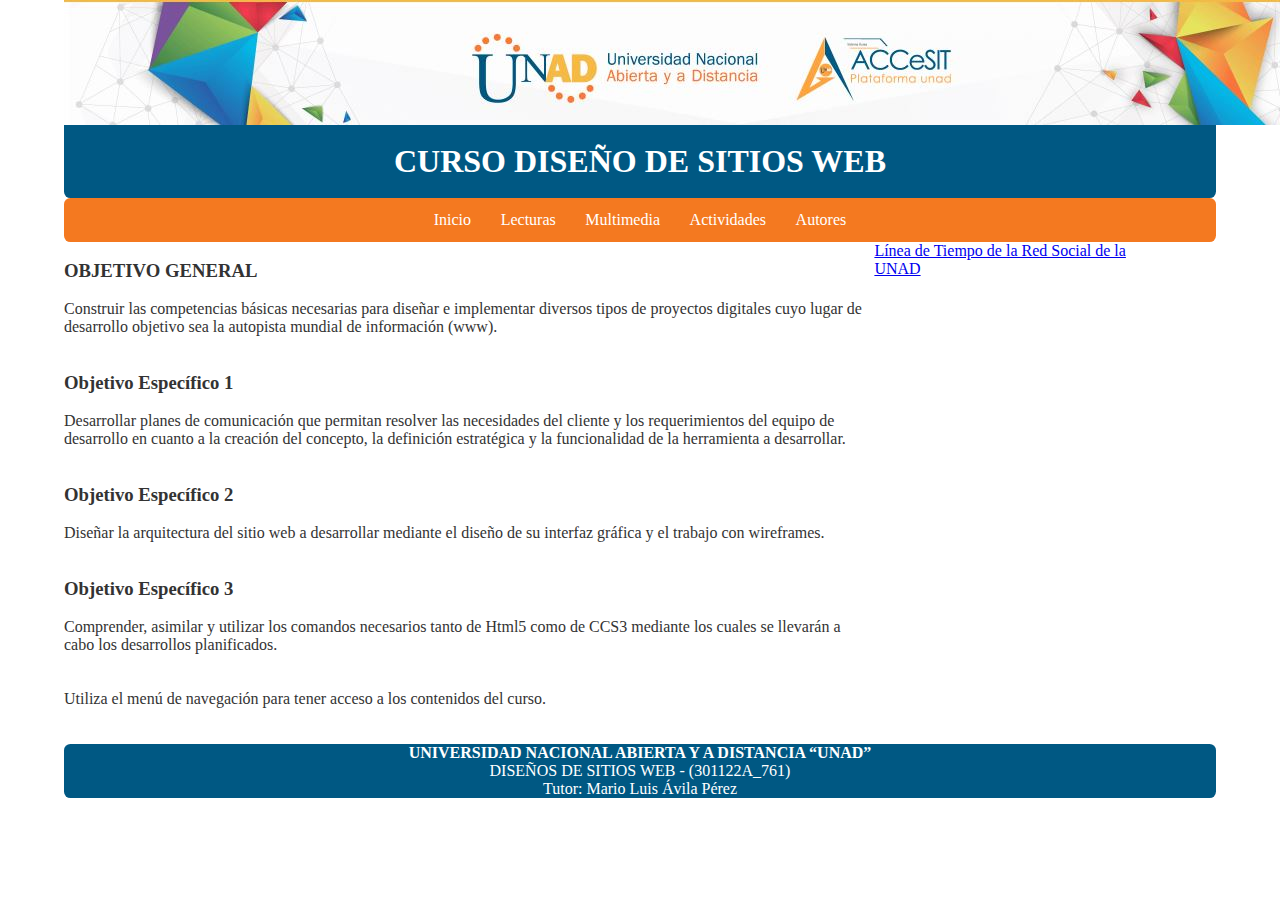
<file: index.html>
<!DOCTYPE html>
<html lang="en">
<head>
    <meta charset="UTF-8">
    <meta name="description" content="Propyecto Diseño Web">
    <meta name="keywords" content="HTML5, CSS, JavaScript">
    <meta name="author" content="Ider Ardila">
    <meta name="viewport" content="width=device-width, initial-scale=1.0">
    <title>UNIDAD 2 - FASE 3 - Formato WEB con HTML5 y CSS3</title>
    <link rel="stylesheet" href="css/estilos.css">
</head>
<body>
    <header>
        <img src="img/header graph.jpg" alt="logo de la UNAD" class="imgcenter"><br>
        <h1 class="txtcentrado">CURSO DISEÑO DE SITIOS WEB</h1><br>
    </header>
    <nav>
        <ul class="menu">
            <li><a href="index.html">Inicio</a></li>
            <li class="boton"><a href="#">Lecturas</a>
            <div class="listaDesplegable">
                <a href="lectura1.html">Hosting y Dominio</a>
                <a href="lectura2.html">Estructura del Sitio</a>
                <a href="lectura3.html">Diseño y Contenido</a>
                <a href="lectura4.html">Tecnologías Web</a>
                <a href="lectura5.html">Comercio Electrónico</a>
            </div>
            </li>
            <li class="boton"><a href="#">Multimedia</a>
                <div class="listaDesplegable">
                    <a href="multimedia1.html">Front End</a>
                    <a href="multimedia2.html">Back End</a>
                </div>
            </li>
            <li class="boton"><a href="#">Actividades</a>
                <div class="listaDesplegable">
                    <a href="actividades1.html">Actividad Marketing Digital</a>
                    <a href="actividades2.html">Actividad Redes Sociales</a>
                </div>
            </li>
             <li><a href="autores.html">Autores</a></li>
        </ul>
    </nav>
    <section class="contenedor">
        <section class="central">
            <br>
            <article>
                <h3> <strong>OBJETIVO GENERAL</strong></h3><br>
                <p> Construir las competencias básicas necesarias para diseñar e implementar diversos tipos de proyectos digitales cuyo lugar de desarrollo objetivo sea la autopista mundial de información (www).
                    </p><br><br>
            </article>
            <article>
                <h3><strong>Objetivo Específico 1</strong></h3><br>
                <p> Desarrollar planes de comunicación que permitan resolver las necesidades del cliente y los requerimientos del equipo de desarrollo en cuanto a la creación del concepto, la definición estratégica y la funcionalidad de la herramienta a desarrollar.
                    </p><br><br>
            </article>
            <article>
                <h3><strong>Objetivo Específico 2</strong></h3><br>
                <p> Diseñar la arquitectura del sitio web a desarrollar mediante el diseño de su interfaz gráfica y el trabajo con wireframes.
                    </p><br><br>
            </article>
            <article>
                <h3><strong>Objetivo Específico 3</strong></h3><br>
                <p> Comprender, asimilar y utilizar los comandos necesarios tanto de Html5 como de CCS3 mediante los cuales se llevarán a cabo los desarrollos planificados.
                    </p><br><br>
            </article>
            <article>
                <p> Utiliza el menú de navegación para tener acceso a los contenidos del curso.
                    </p><br><br>
            </article>



        </section>
        <aside>
            <a class="twitter-timeline" data-height="900" data-theme="light" href="https://twitter.com/UniversidadUNAD?ref_src=twsrc">Línea de Tiempo de la Red Social de la UNAD</a> <script async src="https://platform.twitter.com/widgets.js" charset="utf-8"></script>

        </aside>

    </section>
    <footer>
        <h4>UNIVERSIDAD NACIONAL ABIERTA Y A DISTANCIA “UNAD”</h4>
        <p>DISEÑOS DE SITIOS WEB - (301122A_761)</p>
        <p>Tutor: Mario Luis Ávila Pérez</p>
    </footer>
</body>
</html>
</file>
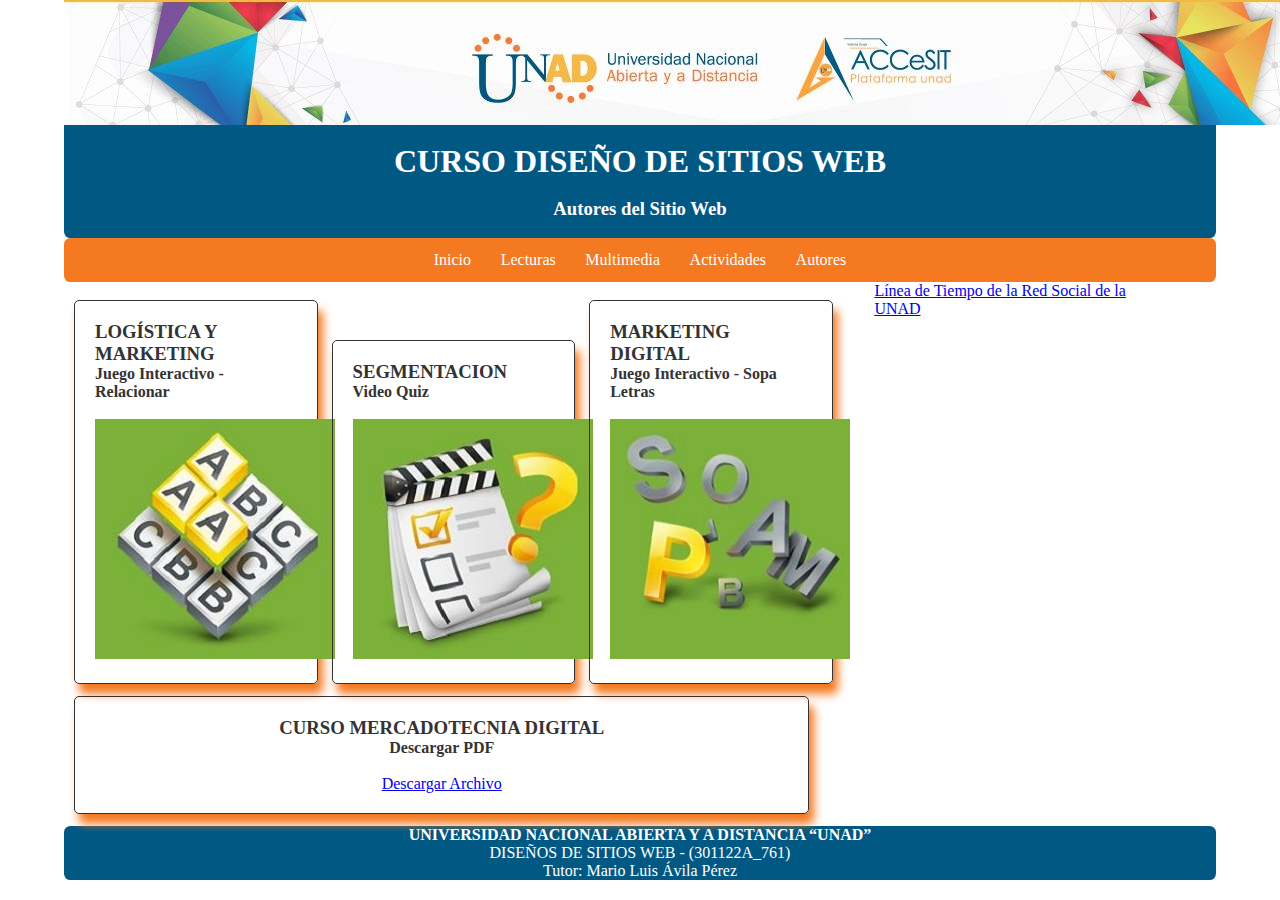
<file: actividades1.html>
<!DOCTYPE html>
<html lang="en">
<head>
    <meta charset="UTF-8">
    <meta name="viewport" content="width=device-width, initial-scale=1.0">
    <title>UNIDAD 2 - FASE 3 - Formato WEB con HTML5 y CSS3</title>
    <link rel="stylesheet" href="css/estilos.css">
    <link rel="stylesheet" href="css/style.css">
</head>
<body>
    <header>
        <img src="img/header graph.jpg" alt="logo de la UNAD" class="imgcenter"><br>
        <h1 class="txtcentrado">CURSO DISEÑO DE SITIOS WEB</h1><br>
        <h3 class="txtcentrado">Autores del Sitio Web</h3><br>
    </header>
    <nav>
        <ul class="menu">
            <li><a href="index.html">Inicio</a></li>
            <li class="boton"><a href="#">Lecturas</a>
            <div class="listaDesplegable">
                <a href="lectura1.html">Hosting y Dominio</a>
                <a href="lectura2.html">Estructura Sitio</a>
                <a href="lectura3.html">Diseño y Contenido</a>
                <a href="lectura4.html">Tecnologías Web</a>
                <a href="lectura5.html">Comercio Electrónico</a>
            </div>
            </li>
            <li class="boton"><a href="#">Multimedia</a>
                <div class="listaDesplegable">
                    <a href="multimedia1.html">Front End</a>
                    <a href="multimedia2.html">Back End</a>
                </div>
            </li>
            <li class="boton"><a href="#">Actividades</a>
                <div class="listaDesplegable">
                    <a href="actividades1.html">Actividad Marketing Digital</a>
                    <a href="actividades2.html">Actividad Redes Sociales</a>
                </div>
            </li>
             <li><a href="autores.html">Autores</a></li>
        </ul>
    </nav>
    <section class="contenedor">
        <section class="central">
            <br>
            <article>
                <h3>LOGÍSTICA Y MARKETING</h3>
                <h4>Juego Interactivo - Relacionar</h4><br>
                <a href="https://es.educaplay.com/recursos-educativos/5186382-logistica_y_marketing_global.html" title="Juego 01"  target="_blank">
                    <img src="img/actividad 01-01.JPG" alt="Relacionar" width="240" height="240" />
                </a>
            </article>

            <article>
                <h3>SEGMENTACION</h3>
                <h4>Video Quiz</h4><br>     
                <a href="https://es.educaplay.com/recursos-educativos/5278175-segmentacion.html" title="Juego 02" target="_blank">
                <img src="img/actividad 01-02.JPG" alt="Video Quiz" width="240" height="240" />
                </a>           
            </article>

            <article>
                <h3>MARKETING DIGITAL</h3>
                <h4>Juego Interactivo - Sopa Letras</h4><br> 
                <a href="https://es.educaplay.com/juego/5415400-sopa_de_letras.html" title="Juego 03" target="_blank">
                <img src="img/actividad 01-03.JPG" alt="Sopa de Letras" width="240" height="240" />
                </a>               
            </article>

            <article class="big">
                <h3 class="txtcentrado">CURSO MERCADOTECNIA DIGITAL</h3>
                <h4 class="txtcentrado">Descargar PDF</h4><br>                
                <a  href="pdf/Curso de Mercadotecnia Digital - Capacitate para el Empleo.pdf" download="Curso de Mercadotecnia Digital - Capacitate para el Empleo">
                Descargar Archivo
                </a>
            </article>
        </section>
        <aside>
            <a class="twitter-timeline" data-height="500" data-theme="light" href="https://twitter.com/UniversidadUNAD?ref_src=twsrc">Línea de Tiempo de la Red Social de la UNAD</a> <script async src="https://platform.twitter.com/widgets.js" charset="utf-8"></script>

        </aside>

    </section>
    <footer>
        <h4>UNIVERSIDAD NACIONAL ABIERTA Y A DISTANCIA “UNAD”</h4>
        <p>DISEÑOS DE SITIOS WEB - (301122A_761)</p>
        <p>Tutor: Mario Luis Ávila Pérez</p>
    </footer>
</body>
</html>
</file>
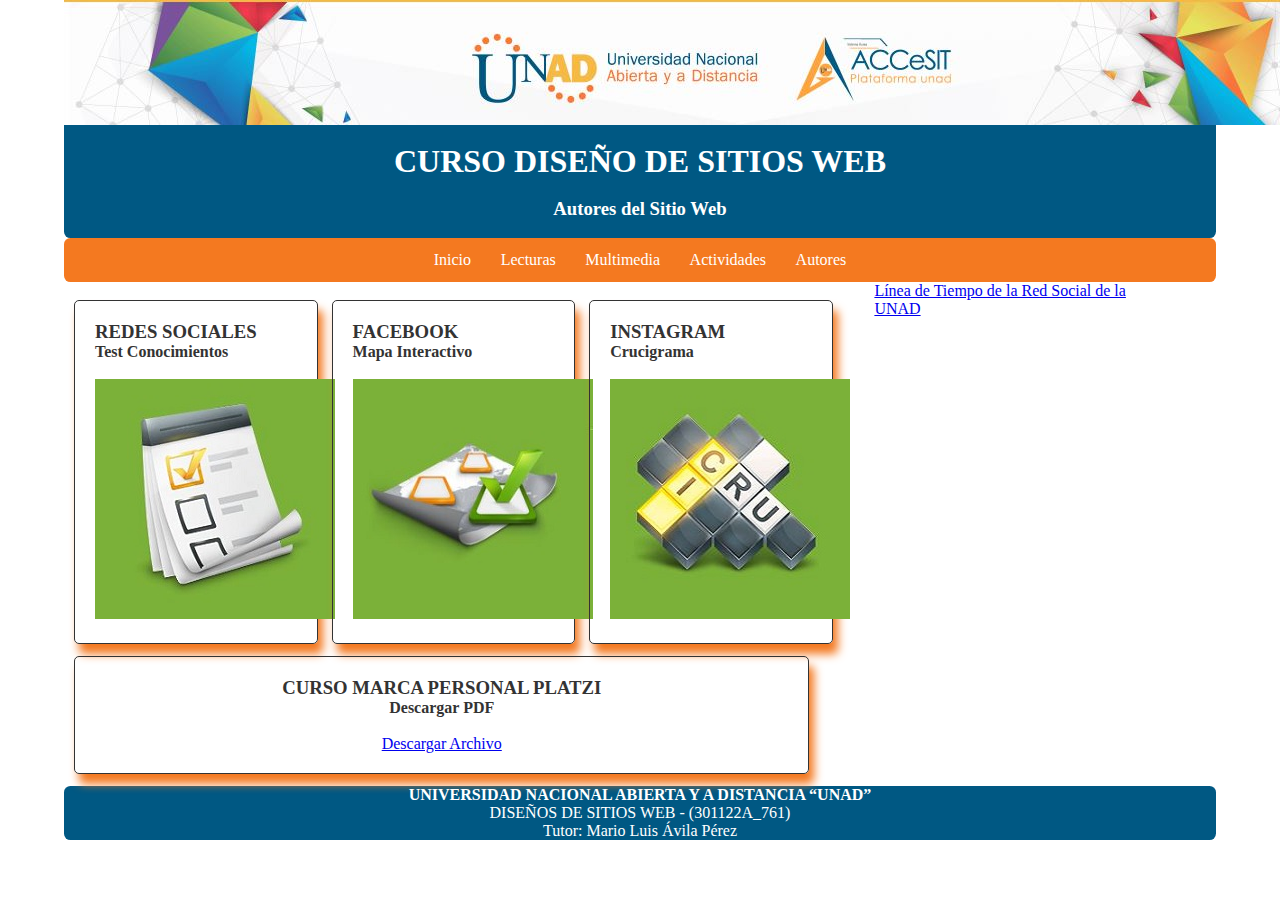
<file: actividades2.html>
<!DOCTYPE html>
<html lang="en">
<head>
    <meta charset="UTF-8">
    <meta name="viewport" content="width=device-width, initial-scale=1.0">
    <title>UNIDAD 2 - FASE 3 - Formato WEB con HTML5 y CSS3</title>
    <link rel="stylesheet" href="css/estilos.css">
    <link rel="stylesheet" href="css/style.css">
</head>
<body>
    <header>
        <img src="img/header graph.jpg" alt="logo de la UNAD" class="imgcenter"><br>
        <h1 class="txtcentrado">CURSO DISEÑO DE SITIOS WEB</h1><br>
        <h3 class="txtcentrado">Autores del Sitio Web</h3><br>
    </header>
    <nav>
        <ul class="menu">
            <li><a href="index.html">Inicio</a></li>
            <li class="boton"><a href="#">Lecturas</a>
            <div class="listaDesplegable">
                <a href="lectura1.html">Hosting y Dominio</a>
                <a href="lectura2.html">Estructura Sitio</a>
                <a href="lectura3.html">Diseño y Contenido</a>
                <a href="lectura4.html">Tecnologías Web</a>
                <a href="lectura5.html">Comercio Electrónico</a>
            </div>
            </li>
            <li class="boton"><a href="#">Multimedia</a>
                <div class="listaDesplegable">
                    <a href="multimedia1.html">Front End</a>
                    <a href="multimedia2.html">Back End</a>
                </div>
            </li>
            <li class="boton"><a href="#">Actividades</a>
                <div class="listaDesplegable">
                    <a href="actividades1.html">Actividad Marketing Digital</a>
                    <a href="actividades2.html">Actividad Redes Sociales</a>
                </div>
            </li>
             <li><a href="autores.html">Autores</a></li>
        </ul>
    </nav>
    <section class="contenedor">
        <section class="central">
            <br>
            <article>
                <h3>REDES SOCIALES</h3>
                <h4>Test Conocimientos</h4><br>
                <a href="https://es.educaplay.com/recursos-educativos/5414907-cuanto_sabes_de_redes_sociales.html" title="Juego 01"  target="_blank">
                <img src="img/actividad 02-01.jpg" alt="Test" width="240" height="240" />
                </a>
            </article>

            <article>
                <h3>FACEBOOK</h3>
                <h4>Mapa Interactivo</h4><br>
                <a href="https://es.educaplay.com/recursos-educativos/5302548-facebook.html" title="Juego 02" target="_blank">
                <img src="img/actividad 02-02.jpg" alt="Mapa Interactivo" width="240" height="240" />
                </a>
            </article>

            <article>
                <h3>INSTAGRAM</h3>
                <h4>Crucigrama</h4><br>
                <a href="https://es.educaplay.com/recursos-educativos/4329335-instagram.html" title="Juego 03" target="_blank">
                <img src="img/actividad 02-03.jpg" alt="Sopa de Letras" width="240" height="240" />
                </a>
            </article>

            <article class="big">
                <h3 class="txtcentrado">CURSO MARCA PERSONAL PLATZI</h3>
                <h4 class="txtcentrado">Descargar PDF</h4><br>
                <a  href="pdf/Curso de Marca Personal - Platzi.pdf" download="Curso de Marca Persona - Platzi">
                Descargar Archivo
                </a>
            </article>
        </section>
        <aside>
            <a class="twitter-timeline" data-height="500" data-theme="light" href="https://twitter.com/UniversidadUNAD?ref_src=twsrc">Línea de Tiempo de la Red Social de la UNAD</a> <script async src="https://platform.twitter.com/widgets.js" charset="utf-8"></script>

        </aside>

    </section>
    <footer>
        <h4>UNIVERSIDAD NACIONAL ABIERTA Y A DISTANCIA “UNAD”</h4>
        <p>DISEÑOS DE SITIOS WEB - (301122A_761)</p>
        <p>Tutor: Mario Luis Ávila Pérez</p>
    </footer>
</body>
</html>
</file>
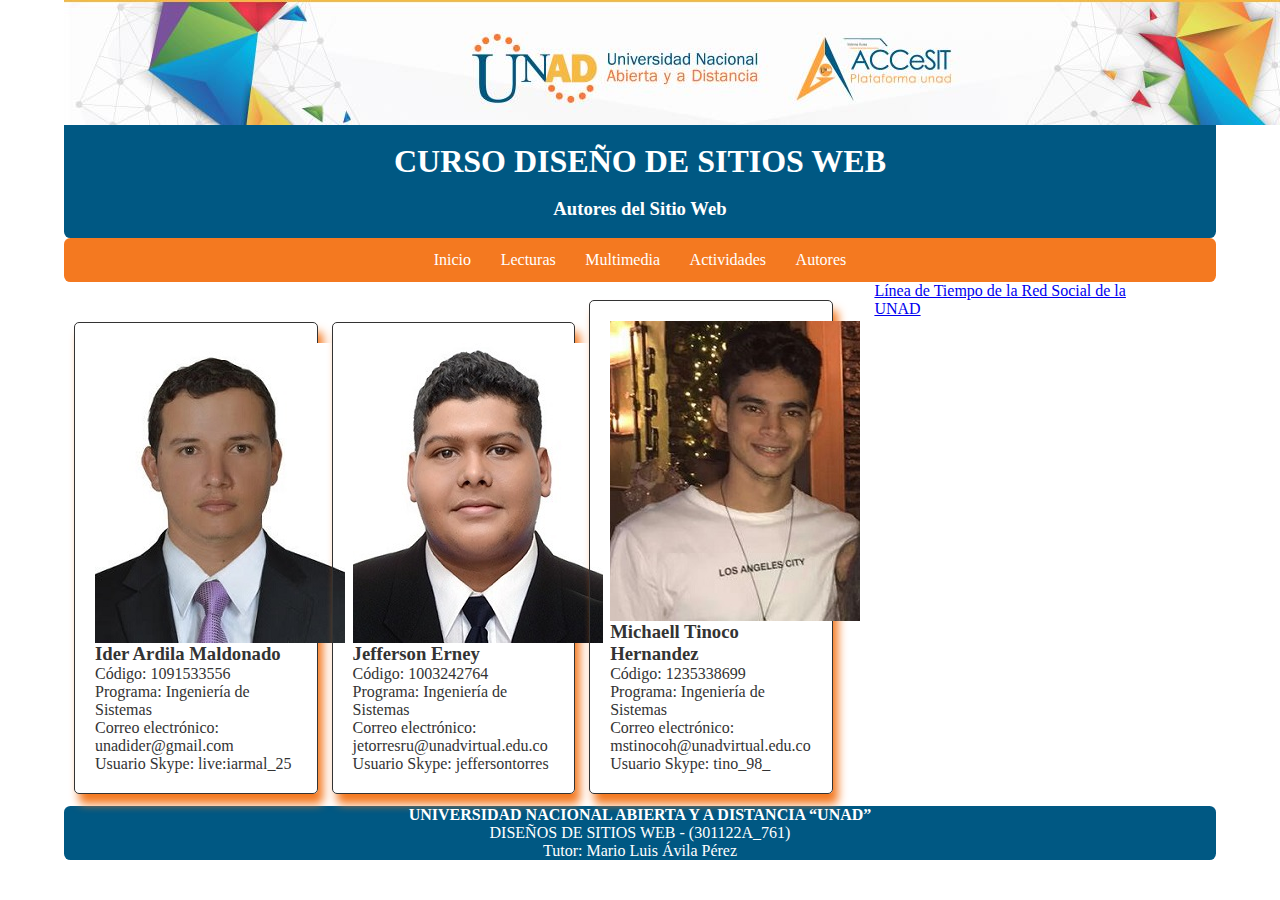
<file: autores.html>
<!DOCTYPE html>
<html lang="en">
<head>
    <meta charset="UTF-8">
    <meta name="viewport" content="width=device-width, initial-scale=1.0">
    <title>UNIDAD 2 - FASE 3 - Formato WEB con HTML5 y CSS3</title>
    <link rel="stylesheet" href="css/estilos.css">
    <link rel="stylesheet" href="css/style.css">
</head>
<body>
    <header>
        <img src="img/header graph.jpg" alt="logo de la UNAD" class="imgcenter"><br>
        <h1 class="txtcentrado">CURSO DISEÑO DE SITIOS WEB</h1><br>
        <h3 class="txtcentrado">Autores del Sitio Web</h3><br>
    </header>
    <nav>
        <ul class="menu">
            <li><a href="index.html">Inicio</a></li>
            <li class="boton"><a href="#">Lecturas</a>
            <div class="listaDesplegable">
                <a href="lectura1.html">Hosting y Dominio</a>
                <a href="lectura2.html">Estructura Sitio</a>
                <a href="lectura3.html">Diseño y Contenido</a>
                <a href="lectura4.html">Tecnologías Web</a>
                <a href="lectura5.html">Comercio Electrónico</a>
            </div>
            </li>
            <li class="boton"><a href="#">Multimedia</a>
                <div class="listaDesplegable">
                    <a href="multimedia1.html">Front End</a>
                    <a href="multimedia2.html">Back End</a>
                </div>
            </li>
            <li class="boton"><a href="#">Actividades</a>
                <div class="listaDesplegable">
                    <a href="actividades1.html">Actividad Marketing Digital</a>
                    <a href="actividades2.html">Actividad Redes Sociales</a>
                </div>
            </li>
             <li><a href="autores.html">Autores</a></li>
        </ul>
    </nav>
    <section class="contenedor">
        <section class="central">
            <br>
            <article>
                <img src="img/Ider.jpeg" align="middle">
                <h3>Ider Ardila Maldonado</h3>
                <p>Código: 1091533556</p>
                <p>Programa: Ingeniería de Sistemas</p>
                <p>Correo electrónico: unadider@gmail.com</p>
                <p>Usuario Skype: live:iarmal_25</p>
            </article>

            <article>
                <img src="img/Jefferson.jpeg" align="middle">
                <h3>Jefferson Erney</h3>
                <p>Código: 1003242764</p>
                <p>Programa: Ingeniería de Sistemas</p>
                <p>Correo electrónico: jetorresru@unadvirtual.edu.co</p>
                <p>Usuario Skype: jeffersontorres</p>
            </article>

            <article>
                <img src="img/Michaell.jpeg" align="middle">
                <h3>Michaell Tinoco Hernandez</h3>
                <p>Código: 1235338699</p>
                <p>Programa: Ingeniería de Sistemas</p>
                <p>Correo electrónico: mstinocoh@unadvirtual.edu.co</p>
                <p>Usuario Skype: tino_98_</p>
            </article>

        </section>
        <aside>
            <a class="twitter-timeline" data-height="470" data-theme="light" href="https://twitter.com/UniversidadUNAD?ref_src=twsrc">Línea de Tiempo de la Red Social de la UNAD</a> <script async src="https://platform.twitter.com/widgets.js" charset="utf-8"></script>
        </aside>

    </section>
    <footer>
        <h4>UNIVERSIDAD NACIONAL ABIERTA Y A DISTANCIA “UNAD”</h4>
        <p>DISEÑOS DE SITIOS WEB - (301122A_761)</p>
        <p>Tutor: Mario Luis Ávila Pérez</p>
    </footer>
</body>
</html>
</file>
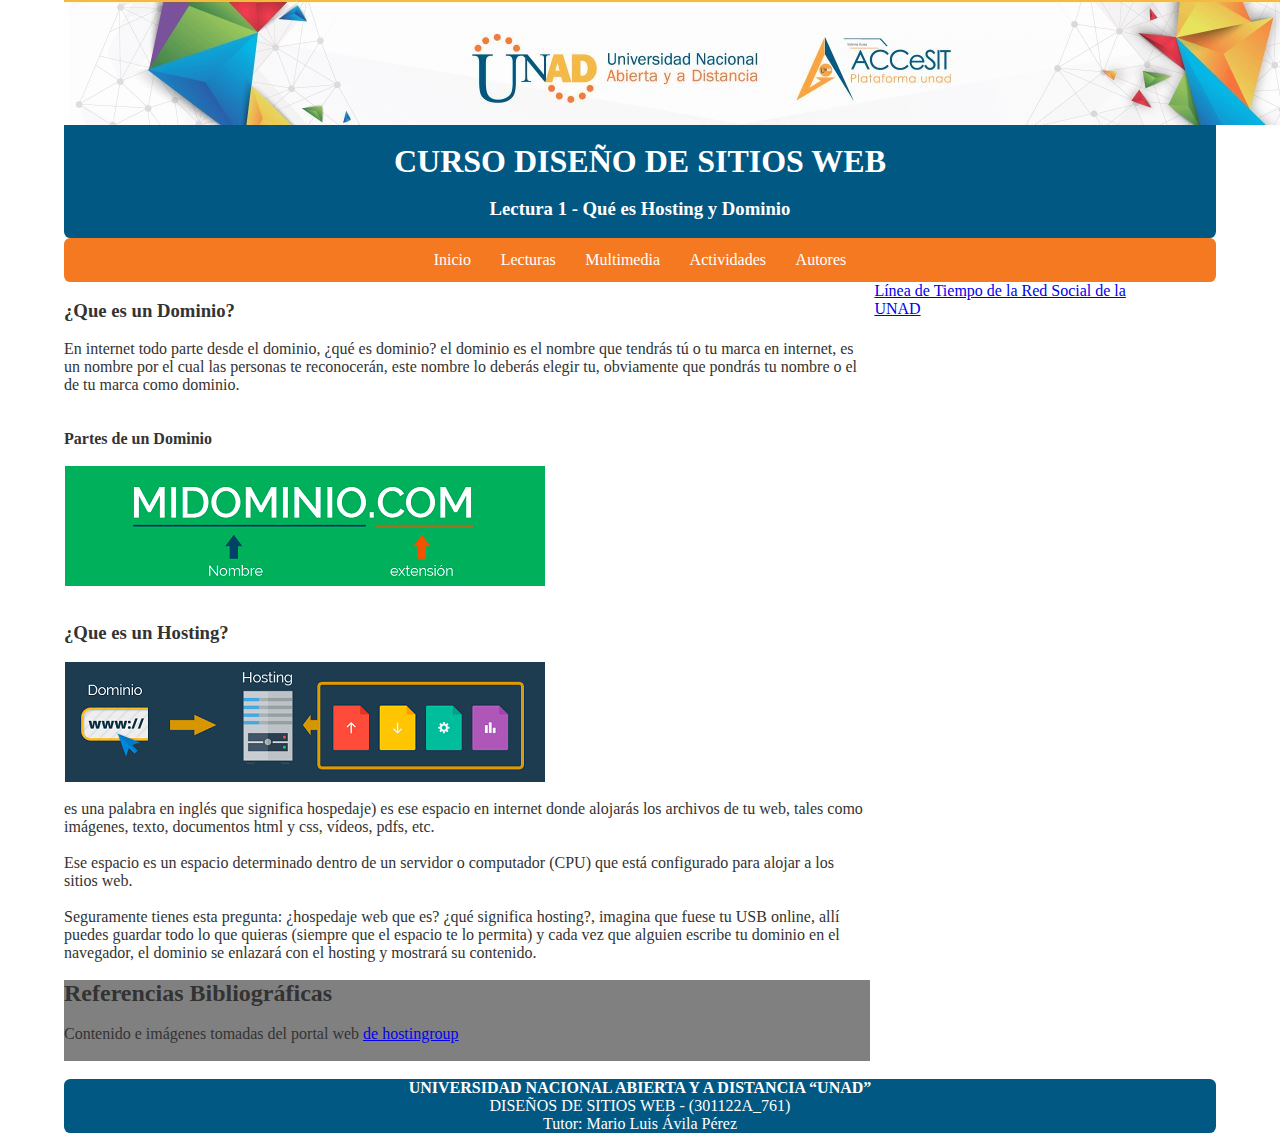
<file: lectura1.html>
<!DOCTYPE html>
<html lang="en">
<head>
    <meta charset="UTF-8">
    <meta name="viewport" content="width=device-width, initial-scale=1.0">
    <title>Tutorial Web - Lectura 1 - Qué es Hosting y Dominio</title>
    <link rel="stylesheet" href="css/estilos.css">
</head>
<body>
    <header>
        <img src="img/header graph.jpg" alt="logo de la UNAD" class="imgcenter"><br>
        <h1 class="txtcentrado">CURSO DISEÑO DE SITIOS WEB</h1><br>
        <h3 class="txtcentrado">Lectura 1 - Qué es Hosting y Dominio</h3><br>
    </header>
    <nav>
        <ul class="menu">
            <li><a href="index.html">Inicio</a></li>
            <li class="boton"><a href="#">Lecturas</a>
            <div class="listaDesplegable">
                <a href="lectura1.html">Hosting y Dominio</a>
                <a href="lectura2.html">Estructura Sitio</a>
                <a href="lectura3.html">Diseño y Contenido</a>
                <a href="lectura4.html">Tecnologías Web</a>
                <a href="lectura5.html">Comerci Electrónico</a>                
            </div>
            </li>
            <li class="boton"><a href="#">Multimedia</a>
                <div class="listaDesplegable">
                    <a href="multimedia1.html">Front End</a>
                    <a href="multimedia2.html">Back End</a>
                </div>
            </li>            
            <li class="boton"><a href="#">Actividades</a>
                <div class="listaDesplegable">
                    <a href="actividades1.html">Actividad Marketing Digital</a>
                    <a href="actividades2.html">Actividad Redes Sociales</a>
                </div>
            </li>
             <li><a href="autores.html">Autores</a></li>
        </ul>
    </nav>
    <section class="contenedor">
        <section class="central">
            <br>
            <article>
                <h3> <strong>¿Que es un Dominio?</strong></h3><br>
                <p> En internet todo parte desde el dominio, ¿qué es dominio? el dominio es el nombre que tendrás tú o tu marca en internet, es un nombre por el cual las personas te reconocerán, este nombre lo deberás elegir tu, obviamente que pondrás tu nombre o el de tu marca como dominio.
                </p><br><br>
                <h4> <strong>Partes de un Dominio</strong></h4><br>
                <img src="img/partes-dominio.gif" alt="Partes de un Dominio" class="imgleft"><br>
            </article>
            <br>
            <article>
                <h3> <strong>¿Que es un Hosting?</strong></h3><br>
                <img src="img/que-es-hosting.gif" alt="Partes de un Hosting" class="imgleft"><br>
                <p> es una palabra en inglés que significa hospedaje) es ese espacio en internet donde alojarás los archivos de tu web, tales como imágenes, texto, documentos html y css, vídeos, pdfs, etc.
                </p><br>
                <p> Ese espacio es un espacio determinado dentro de un servidor o computador (CPU) que está configurado para alojar a los sitios web.
                </p><br>
                </p>Seguramente tienes esta pregunta: ¿hospedaje web que es? ¿qué significa hosting?, imagina que fuese tu USB online, allí puedes guardar todo lo que quieras (siempre que el espacio te lo permita) y cada vez que alguien escribe tu dominio en el navegador, el dominio se enlazará con el hosting y mostrará su contenido.
                </p><br>
            </article>
            <article class="creditos">
                <h2> <strong>Referencias Bibliográficas</strong></h2><br>
                <p>Contenido e imágenes tomadas del portal web <a href="https://www.hostingroup.com/que-es-hosting-y-dominio/">de hostingroup</a>
                </p><br>
            </article>
            <article>
                <br>
            </article>
        </section>
        <aside>
            <a class="twitter-timeline" data-height="750" data-theme="light" href="https://twitter.com/UniversidadUNAD?ref_src=twsrc">Línea de Tiempo de la Red Social de la UNAD</a> <script async src="https://platform.twitter.com/widgets.js" charset="utf-8"></script>

        </aside>
    </section>
    <footer>
        <h4>UNIVERSIDAD NACIONAL ABIERTA Y A DISTANCIA “UNAD”</h4>        
        <p>DISEÑOS DE SITIOS WEB - (301122A_761)</p>
        <p>Tutor: Mario Luis Ávila Pérez</p>
    </footer>
</body>
</html>
</file>
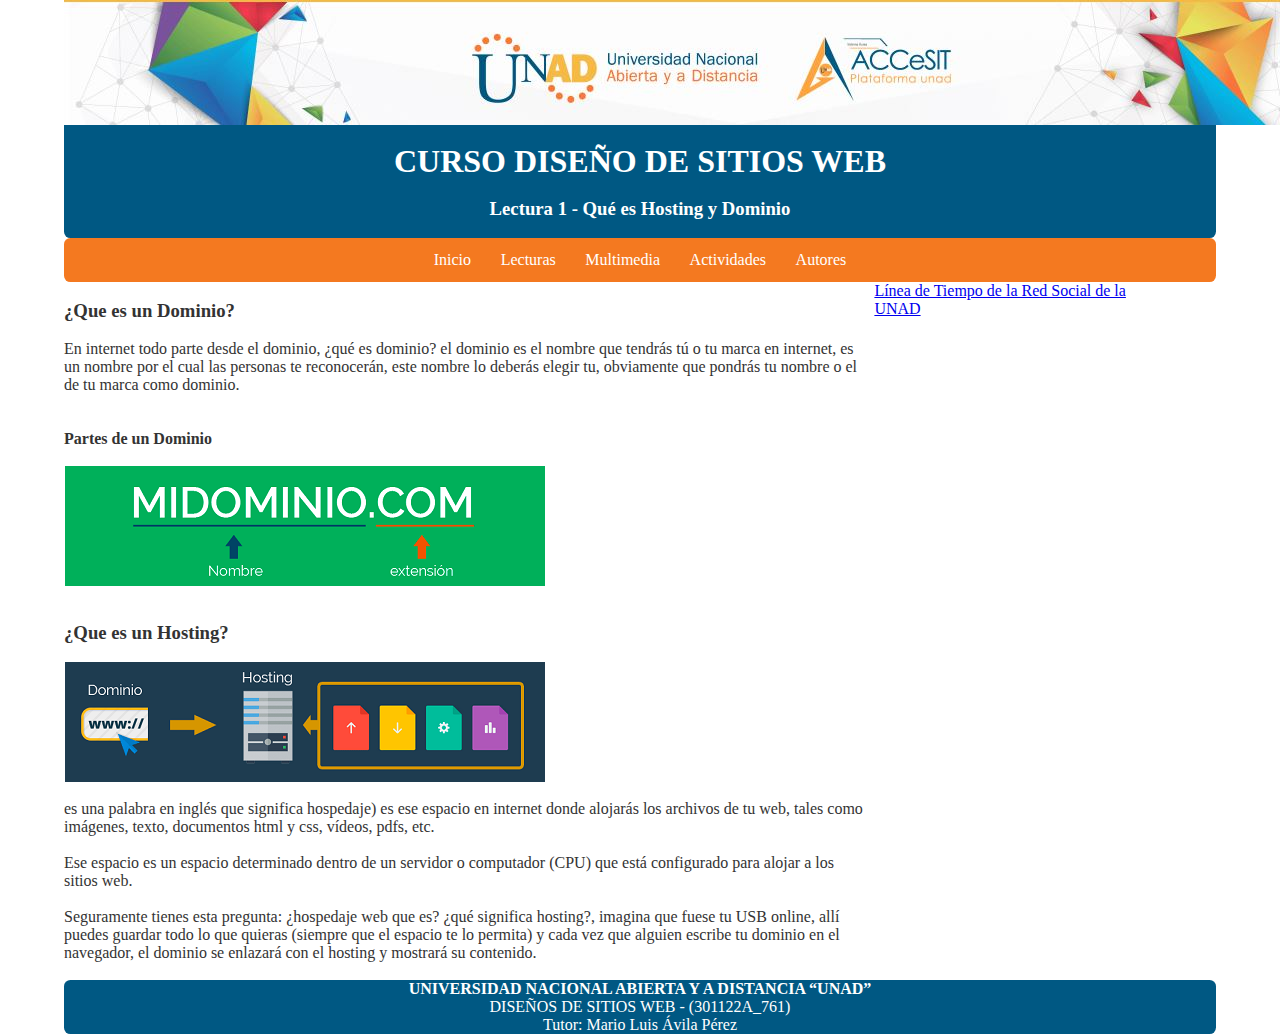
<file: lectura2.html>
<!DOCTYPE html>
<html lang="en">
<head>
    <meta charset="UTF-8">
    <meta name="viewport" content="width=device-width, initial-scale=1.0">
    <title>Tutorial Web - Lectura 1 - Qué es Hosting y Dominio</title>
    <link rel="stylesheet" href="css/estilos.css">
</head>
<body>
    <header>
        <img src="img/header graph.jpg" alt="logo de la UNAD" class="imgcenter"><br>
        <h1 class="txtcentrado">CURSO DISEÑO DE SITIOS WEB</h1><br>
        <h3 class="txtcentrado">Lectura 1 - Qué es Hosting y Dominio</h3><br>
    </header>
    <nav>
        <ul class="menu">
            <li><a href="index.html">Inicio</a></li>
            <li class="boton"><a href="#">Lecturas</a>
            <div class="listaDesplegable">
                <a href="lectura1.html">Hosting y Dominio</a>
                <a href="lectura2.html">Estructura Sitio</a>
                <a href="lectura3.html">Diseño y Contenido</a>
                <a href="lectura4.html">Tecnologías Web</a>
                <a href="lectura5.html">Comerci Electrónico</a>                
            </div>
            </li>
            <li class="boton"><a href="#">Multimedia</a>
                <div class="listaDesplegable">
                    <a href="multimedia1.html">Front End</a>
                    <a href="multimedia2.html">Back End</a>
                </div>
            </li>            
            <li class="boton"><a href="#">Actividades</a>
                <div class="listaDesplegable">
                    <a href="actividades1.html">Actividad Marketing Digital</a>
                    <a href="actividades2.html">Actividad Redes Sociales</a>
                </div>
            </li>
             <li><a href="autores.html">Autores</a></li>
        </ul>
    </nav>
    <section class="contenedor">
        <section class="central">
            <br>
            <article>
                <h3> <strong>¿Que es un Dominio?</strong></h3><br>
                <p> En internet todo parte desde el dominio, ¿qué es dominio? el dominio es el nombre que tendrás tú o tu marca en internet, es un nombre por el cual las personas te reconocerán, este nombre lo deberás elegir tu, obviamente que pondrás tu nombre o el de tu marca como dominio.
                </p><br><br>
                <h4> <strong>Partes de un Dominio</strong></h4><br>
                <img src="img/partes-dominio.gif" alt="Partes de un Dominio" class="imgleft"><br>
            </article>
            <br>
            <article>
                <h3> <strong>¿Que es un Hosting?</strong></h3><br>
                <img src="img/que-es-hosting.gif" alt="Partes de un Hosting" class="imgleft"><br>
                <p> es una palabra en inglés que significa hospedaje) es ese espacio en internet donde alojarás los archivos de tu web, tales como imágenes, texto, documentos html y css, vídeos, pdfs, etc.
                </p><br>
                <p> Ese espacio es un espacio determinado dentro de un servidor o computador (CPU) que está configurado para alojar a los sitios web.
                </p><br>
                </p>Seguramente tienes esta pregunta: ¿hospedaje web que es? ¿qué significa hosting?, imagina que fuese tu USB online, allí puedes guardar todo lo que quieras (siempre que el espacio te lo permita) y cada vez que alguien escribe tu dominio en el navegador, el dominio se enlazará con el hosting y mostrará su contenido.
                </p><br>
            </article>
        </section>
        <aside>
            <a class="twitter-timeline" data-height="650" data-theme="light" href="https://twitter.com/UniversidadUNAD?ref_src=twsrc">Línea de Tiempo de la Red Social de la UNAD</a> <script async src="https://platform.twitter.com/widgets.js" charset="utf-8"></script>

        </aside>

    </section>
    <footer>
        <h4>UNIVERSIDAD NACIONAL ABIERTA Y A DISTANCIA “UNAD”</h4>        
        <p>DISEÑOS DE SITIOS WEB - (301122A_761)</p>
        <p>Tutor: Mario Luis Ávila Pérez</p>
    </footer>
</body>
</html>
</file>
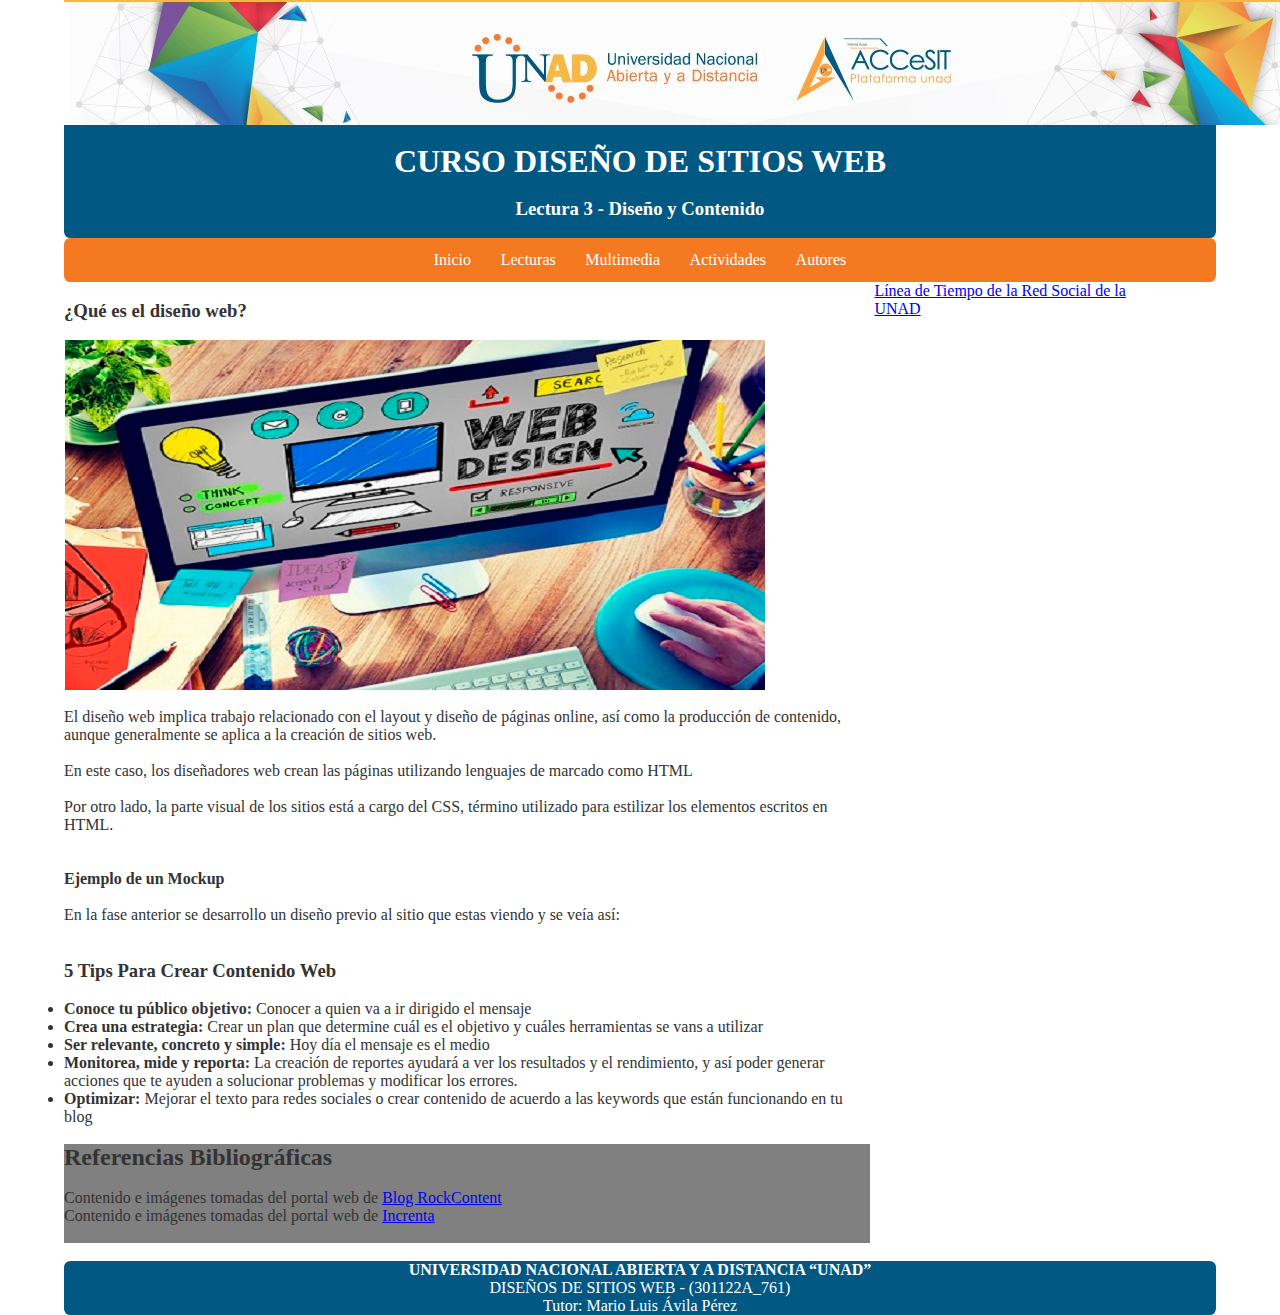
<file: lectura3.html>
<!DOCTYPE html>
<html lang="en">
<head>
    <meta charset="UTF-8">
    <meta name="viewport" content="width=device-width, initial-scale=1.0">
    <title>Tutorial Web - Lectura 3 - Diseño y Contenido</title>
    <link rel="stylesheet" href="css/estilos.css">
</head>
<body>
    <header>
        <img src="img/header graph.jpg" alt="logo de la UNAD" class="imgcenter"><br>
        <h1 class="txtcentrado">CURSO DISEÑO DE SITIOS WEB</h1><br>
        <h3 class="txtcentrado">Lectura 3 - Diseño y Contenido</h3><br>
    </header>
    <nav>
        <ul class="menu">
            <li><a href="index.html">Inicio</a></li>
            <li class="boton"><a href="#">Lecturas</a>
            <div class="listaDesplegable">
                <a href="lectura1.html">Hosting y Dominio</a>
                <a href="lectura2.html">Estructura del Sitio</a>
                <a href="lectura3.html">Diseño y Contenido</a>
                <a href="lectura4.html">Tecnologías Web</a>
                <a href="lectura5.html">Comercio Electrónico</a>                
            </div>
            </li>
            <li class="boton"><a href="#">Multimedia</a>
                <div class="listaDesplegable">
                    <a href="multimedia1.html">Front End</a>
                    <a href="multimedia2.html">Back End</a>
                </div>
            </li>            
            <li class="boton"><a href="#">Actividades</a>
                <div class="listaDesplegable">
                    <a href="actividades1.html">Actividad Marketing Digital</a>
                    <a href="actividades2.html">Actividad Redes Sociales</a>
                </div>
            </li>
             <li><a href="autores.html">Autores</a></li>
        </ul>
    </nav>
    <section class="contenedor">
        <section class="central">
            <br>
            <article>
                <h3> <strong>¿Qué es el diseño web?</strong></h3><br>
                <img src="img/diseñoweb.jpg" alt="Diseño Web" class="imgleft"><br>
                <p> El diseño web implica trabajo relacionado con el layout y diseño de páginas online, así como la producción de contenido, aunque generalmente se aplica a la creación de sitios web.
                </p><br>
                <p>
                En este caso, los diseñadores web crean las páginas utilizando lenguajes de marcado como HTML
                </p><br>
                <p>
                Por otro lado, la parte visual de los sitios está a cargo del CSS, término utilizado para estilizar los elementos escritos en HTML.
                </p><br><br>
                <h4> <strong>Ejemplo de un Mockup</strong></h4><br>
              <p>
                En la fase anterior se desarrollo un diseño previo al sitio que estas viendo y se veía así:
                </p><br><br>
            </article>
            <article>
                <h3><strong>5 Tips Para Crear Contenido Web</strong></h3><br>
                <ul>
                  <li><strong>Conoce tu público objetivo:</strong> Conocer a quien va a ir dirigido el mensaje</li>
                  <li><strong>Crea una estrategia:</strong> Crear un plan que determine cuál es el objetivo y cuáles herramientas se vans a utilizar </li>
                  <li><strong>Ser relevante, concreto y simple:</strong> Hoy día el mensaje es el medio</li>
                  <li><strong>Monitorea, mide y reporta:</strong> La creación de reportes ayudará a ver los resultados y el rendimiento, y así poder generar acciones que te ayuden a solucionar problemas y modificar los errores.</li>
                  <li><strong>Optimizar:</strong> Mejorar el texto para redes sociales o crear contenido de acuerdo a las keywords que están funcionando en tu blog</li>
                </ul>
            </article>
            <br>
            <article class="creditos">
                <h2> <strong>Referencias Bibliográficas</strong></h2><br>
                <p>Contenido e imágenes tomadas del portal web de <a href="https://rockcontent.com/es/blog/diseno-web/">Blog RockContent</a>
                </p>
                <p>Contenido e imágenes tomadas del portal web de <a href="http://increnta.com/co/blog/tips-para-crear-contenidos-digitales-efectivos/">Increnta</a>
                </p><br>
            </article>
            <article>
                <br>
            </article>
        </section>
        <aside>
            <a class="twitter-timeline" data-height="940" data-theme="light" href="https://twitter.com/UniversidadUNAD?ref_src=twsrc">Línea de Tiempo de la Red Social de la UNAD</a> <script async src="https://platform.twitter.com/widgets.js" charset="utf-8"></script>

        </aside>

    </section>
    <footer>
        <h4>UNIVERSIDAD NACIONAL ABIERTA Y A DISTANCIA “UNAD”</h4>        
        <p>DISEÑOS DE SITIOS WEB - (301122A_761)</p>
        <p>Tutor: Mario Luis Ávila Pérez</p>
    </footer>
</body>
</html>
</file>
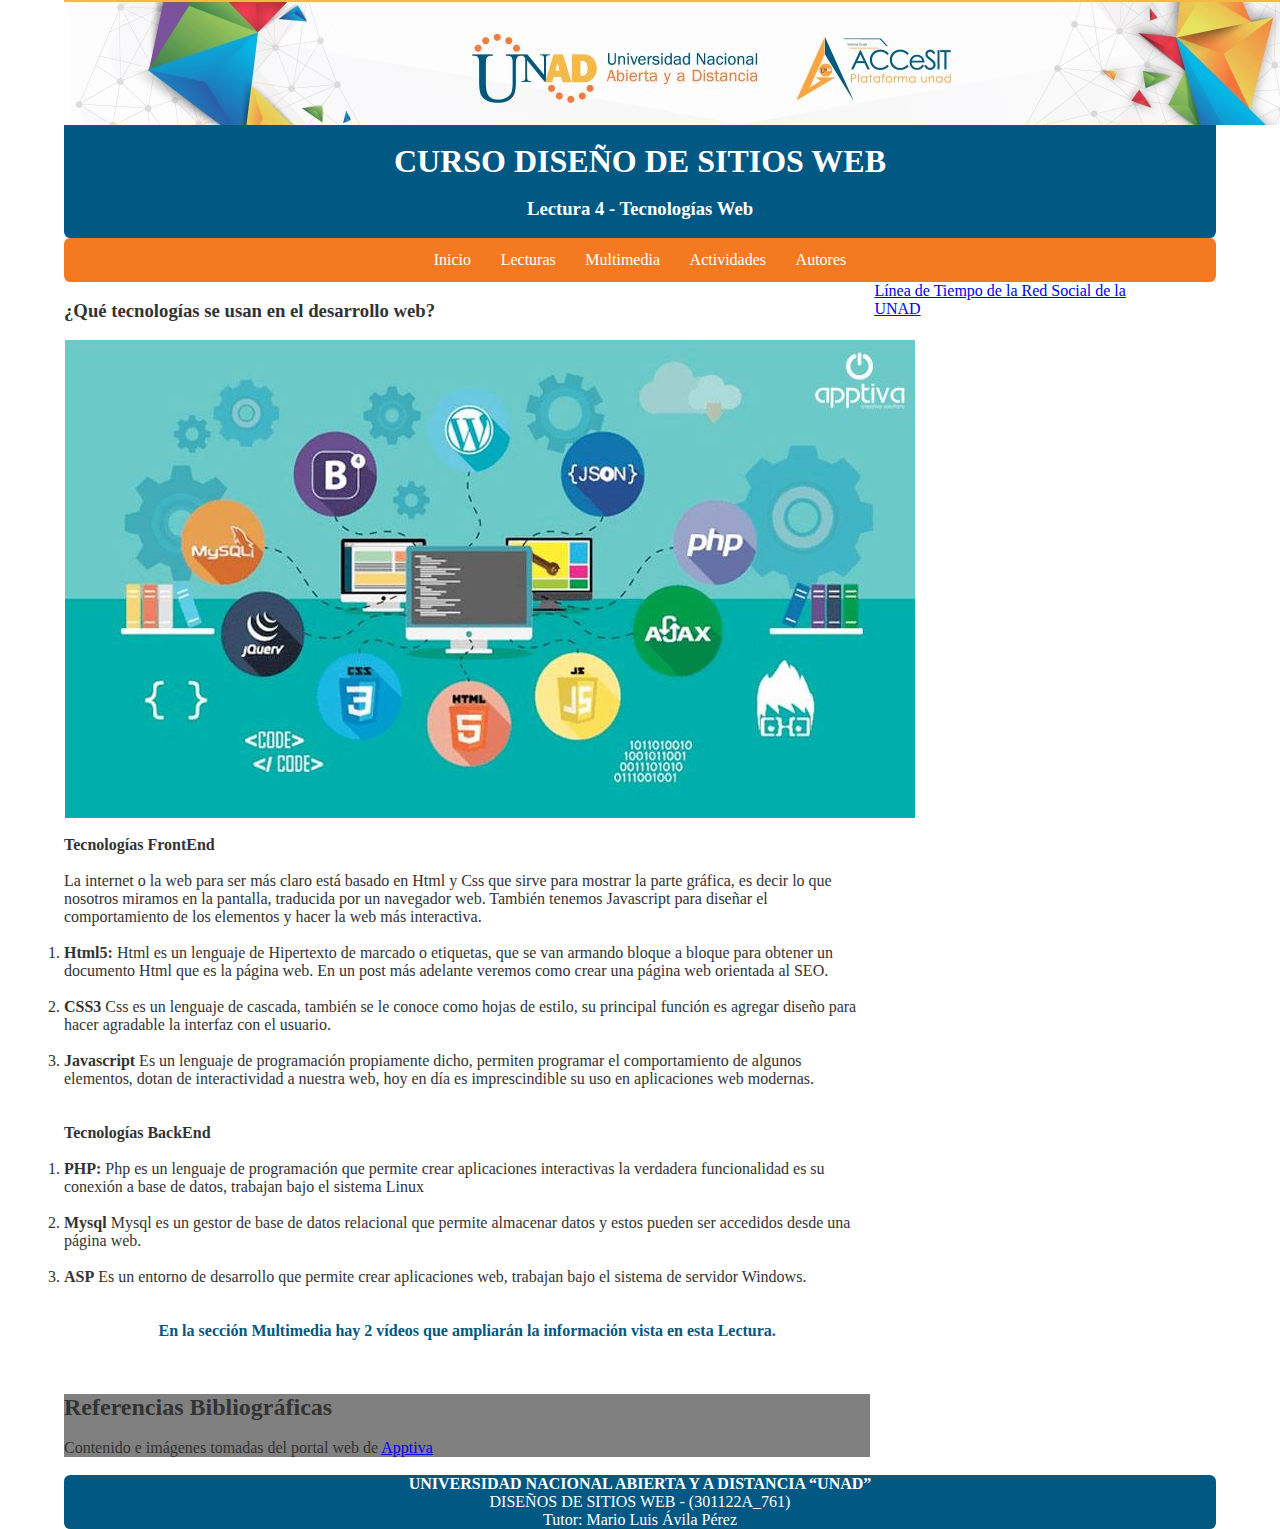
<file: lectura4.html>
<!DOCTYPE html>
<html lang="en">
<head>
    <meta charset="UTF-8">
    <meta name="viewport" content="width=device-width, initial-scale=1.0">
    <title>Tutorial Web - Lectura 4 - Tecnologías Web</title>
    <link rel="stylesheet" href="css/estilos.css">
</head>
<body>
    <header>
        <img src="img/header graph.jpg" alt="logo de la UNAD" class="imgcenter"><br>
        <h1 class="txtcentrado">CURSO DISEÑO DE SITIOS WEB</h1><br>
        <h3 class="txtcentrado">Lectura 4 - Tecnologías Web</h3><br>
    </header>
    <nav>
        <ul class="menu">
            <li><a href="index.html">Inicio</a></li>
            <li class="boton"><a href="#">Lecturas</a>
            <div class="listaDesplegable">
                <a href="lectura1.html">Hosting y Dominio</a>
                <a href="lectura2.html">Estructura del Sitio</a>
                <a href="lectura3.html">Diseño y Contenido</a>
                <a href="lectura4.html">Tecnologías Web</a>
                <a href="lectura5.html">Comercio Electrónico</a>                
            </div>
            </li>
            <li class="boton"><a href="#">Multimedia</a>
                <div class="listaDesplegable">
                    <a href="multimedia1.html">Front End</a>
                    <a href="multimedia2.html">Back End</a>
                </div>
            </li>            
            <li class="boton"><a href="#">Actividades</a>
                <div class="listaDesplegable">
                    <a href="actividades1.html">Actividad Marketing Digital</a>
                    <a href="actividades2.html">Actividad Redes Sociales</a>
                </div>
            </li>
             <li><a href="autores.html">Autores</a></li>
        </ul>
    </nav>
    <section class="contenedor">
        <section class="central">
            <br>
            <article>
                <h3> <strong>¿Qué tecnologías se usan en el desarrollo web?</strong></h3><br>
                <img src="img/tecnologiasweb.jpeg" alt="Tecnologías Web" class="imgleft"><br>
                <h4> <strong>Tecnologías FrontEnd</strong></h4><br>
                <p> La internet o la web para ser más claro está basado en Html y Css que sirve para mostrar la parte gráfica, es decir lo que nosotros miramos en la  pantalla, traducida por un navegador web. También tenemos Javascript para diseñar el comportamiento de los elementos y hacer la web más interactiva.
                </p><br>
                <ol>
                  <li><strong>Html5:</strong> Html es un lenguaje de Hipertexto de marcado o etiquetas, que se van armando bloque a bloque para obtener un documento Html que es la página web. En un post más adelante veremos como crear una página web orientada al SEO. </li><br>
                  <li><strong>CSS3</strong> Css es un lenguaje de cascada, también se le conoce como hojas de estilo, su principal función es agregar diseño para hacer agradable la interfaz con el usuario.</li><br>
                  <li><strong>Javascript</strong> Es un lenguaje de programación propiamente dicho, permiten programar el comportamiento de algunos elementos, dotan de interactividad a nuestra web, hoy en día es imprescindible su uso en aplicaciones web modernas.</li>
                </ol><br><br>
                <h4> <strong>Tecnologías BackEnd</strong></h4><br>
                <ol>
                  <li><strong>PHP:</strong> Php es un lenguaje de programación que permite crear aplicaciones interactivas la verdadera funcionalidad es su conexión a base de datos, trabajan bajo el sistema Linux </li><br>
                  <li><strong>Mysql</strong> Mysql es un gestor de base de datos relacional que permite almacenar datos y estos pueden ser accedidos desde una página web. </li><br>
                  <li><strong>ASP</strong> Es un entorno de desarrollo que permite crear aplicaciones web, trabajan bajo el sistema de servidor Windows.</li>
                </ol><br><br>
                <p><h4 class="txtresaltado">En la sección <strong>Multimedia</strong> hay 2 vídeos que ampliarán la información vista en esta Lectura.</h4><br>
                </p><br> 
            </article>
            <br>
            <article class="creditos">
                <h2> <strong>Referencias Bibliográficas</strong></h2><br>
                <p>Contenido e imágenes tomadas del portal web de <a href="https://apptivaweb.com/publicacion/web/que-tecnologias-se-usan-en-el-desarrollo-web">Apptiva</a>
                </p>
            </article>
            <article>
                <br>
            </article>
        </section>
        <aside>
            <a class="twitter-timeline" data-height="1150" data-theme="light" href="https://twitter.com/UniversidadUNAD?ref_src=twsrc">Línea de Tiempo de la Red Social de la UNAD</a> <script async src="https://platform.twitter.com/widgets.js" charset="utf-8"></script>

        </aside>

    </section>
    <footer>
        <h4>UNIVERSIDAD NACIONAL ABIERTA Y A DISTANCIA “UNAD”</h4>        
        <p>DISEÑOS DE SITIOS WEB - (301122A_761)</p>
        <p>Tutor: Mario Luis Ávila Pérez</p>
    </footer>
</body>
</html>
</file>
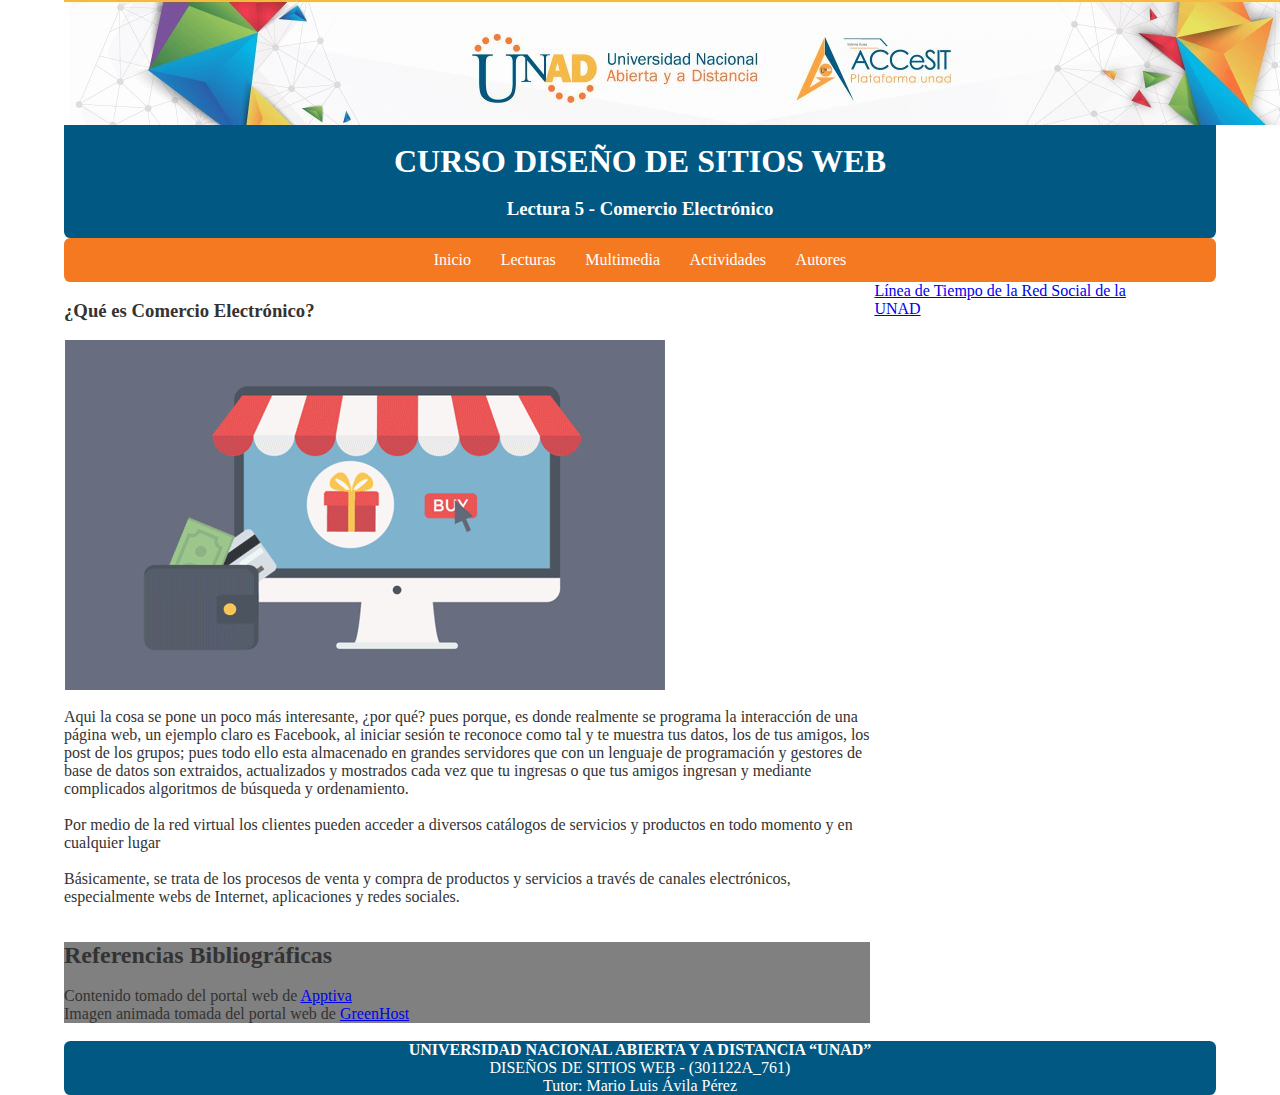
<file: lectura5.html>
<!DOCTYPE html>
<html lang="en">
<head>
    <meta charset="UTF-8">
    <meta name="viewport" content="width=device-width, initial-scale=1.0">
    <title>Tutorial Web - Lectura 4 - Tecnologías Web</title>
    <link rel="stylesheet" href="css/estilos.css">
</head>
<body>
    <header>
        <img src="img/header graph.jpg" alt="logo de la UNAD" class="imgcenter"><br>
        <h1 class="txtcentrado">CURSO DISEÑO DE SITIOS WEB</h1><br>
        <h3 class="txtcentrado">Lectura 5 - Comercio Electrónico</h3><br>
    </header>
    <nav>
        <ul class="menu">
            <li><a href="index.html">Inicio</a></li>
            <li class="boton"><a href="#">Lecturas</a>
            <div class="listaDesplegable">
                <a href="lectura1.html">Hosting y Dominio</a>
                <a href="lectura2.html">Estructura del Sitio</a>
                <a href="lectura3.html">Diseño y Contenido</a>
                <a href="lectura4.html">Tecnologías Web</a>
                <a href="lectura5.html">Comercio Electrónico</a>                
            </div>
            </li>
            <li class="boton"><a href="#">Multimedia</a>
                <div class="listaDesplegable">
                    <a href="multimedia1.html">Front End</a>
                    <a href="multimedia2.html">Back End</a>
                </div>
            </li>            
            <li class="boton"><a href="#">Actividades</a>
                <div class="listaDesplegable">
                    <a href="actividades1.html">Actividad Marketing Digital</a>
                    <a href="actividades2.html">Actividad Redes Sociales</a>
                </div>
            </li>
             <li><a href="autores.html">Autores</a></li>
        </ul>
    </nav>
    <section class="contenedor">
        <section class="central">
            <br>
            <article>
                <h3> <strong>¿Qué es Comercio Electrónico?</strong></h3><br>
                <img src="img/ecommerce.gif" alt="Comercio Electrónico" class="imgleft"><br>
                <p> Aqui la cosa se pone un poco más interesante, ¿por qué? pues porque, es donde realmente se programa la interacción de una página web, un ejemplo claro es Facebook, al iniciar sesión te reconoce como tal y te muestra tus datos, los de tus amigos, los post de los grupos; pues todo ello esta almacenado en grandes servidores que con un lenguaje de programación y gestores de base de datos son extraidos, actualizados y mostrados cada vez que tu ingresas o que tus amigos ingresan y mediante complicados algoritmos de búsqueda y ordenamiento.
                </p><br>
                <p> Por medio de la red virtual los clientes pueden acceder a diversos catálogos de servicios y productos en todo momento y en cualquier lugar
                </p><br>
                <p> Básicamente, se trata de los procesos de venta y compra de productos y servicios a través de canales electrónicos, especialmente webs de Internet, aplicaciones y redes sociales.
                </p><br>
            </article>
            <br>
            <article class="creditos">
                <h2> <strong>Referencias Bibliográficas</strong></h2><br>
                <p>Contenido tomado del portal web de <a href="https://apptivaweb.com/publicacion/web/que-tecnologias-se-usan-en-el-desarrollo-web">Apptiva</a>
                </p>
                <p>Imagen animada tomada del portal web de <a href="https://www.greenhost.eu/blog/ecommerce/5-reasons-why-ecommerce-is-so-important-for-your-business.html">GreenHost</a>
                </p>
            </article>
            <article>
                <br>
            </article>
        </section>
        <aside>
            <a class="twitter-timeline" data-height="720" data-theme="light" href="https://twitter.com/UniversidadUNAD?ref_src=twsrc">Línea de Tiempo de la Red Social de la UNAD</a> <script async src="https://platform.twitter.com/widgets.js" charset="utf-8"></script>

        </aside>

    </section>
    <footer>
        <h4>UNIVERSIDAD NACIONAL ABIERTA Y A DISTANCIA “UNAD”</h4>        
        <p>DISEÑOS DE SITIOS WEB - (301122A_761)</p>
        <p>Tutor: Mario Luis Ávila Pérez</p>
    </footer>
</body>
</html>
</file>
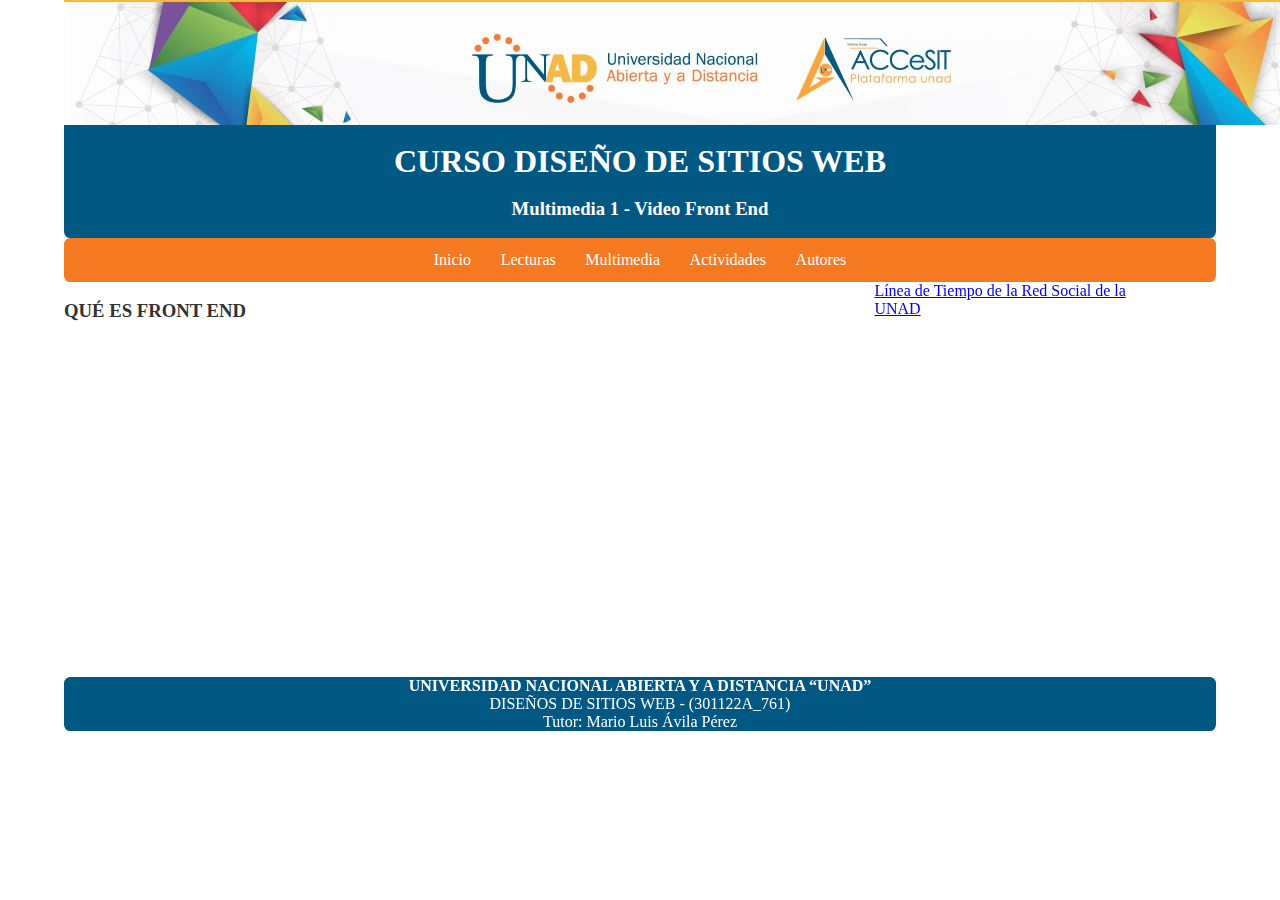
<file: multimedia1.html>
<!DOCTYPE html>
<html lang="en">
<head>
    <meta charset="UTF-8">
    <meta name="viewport" content="width=device-width, initial-scale=1.0">
    <title>UNIDAD 2 - FASE 3 - Formato WEB con HTML5 y CSS3</title>
    <link rel="stylesheet" href="css/estilos.css">
</head>
<body>
    <header>
        <img src="img/header graph.jpg" alt="logo de la UNAD" class="imgcenter"><br>
        <h1 class="txtcentrado">CURSO DISEÑO DE SITIOS WEB</h1><br>
        <h3 class="txtcentrado">Multimedia 1 - Video Front End</h3><br>
    </header>
    <nav>
        <ul class="menu">
            <li><a href="index.html">Inicio</a></li>
            <li class="boton"><a href="#">Lecturas</a>
            <div class="listaDesplegable">
                <a href="lectura1.html">Hosting y Dominio</a>
                <a href="lectura2.html">Estructura Sitio</a>
                <a href="lectura3.html">Diseño y Contenido</a>
                <a href="lectura4.html">Tecnologías Web</a>
                <a href="lectura5.html">Comercio Electrónico</a>                
            </div>
            </li>
            <li class="boton"><a href="#">Multimedia</a>
                <div class="listaDesplegable">
                    <a href="multimedia1.html">Front End</a>
                    <a href="multimedia2.html">Back End</a>
                </div>
            </li>            
            <li class="boton"><a href="#">Actividades</a>
                <div class="listaDesplegable">
                    <a href="actividades1.html">Actividad Marketing Digital</a>
                    <a href="actividades2.html">Actividad Redes Sociales</a>
                </div>
            </li>
             <li><a href="autores.html">Autores</a></li>
        </ul>
    </nav>
    <section class="contenedor">
        <section class="central">
            <br>
            <article>
                <h3> <strong>QUÉ ES FRONT END</strong></h3><br><br>
            </article>
            <article>
                <div style="text-align:center;">
                <iframe width="560" height="315" src="https://www.youtube.com/embed/GJ8jidDdWVg" frameborder="0" allow="accelerometer; autoplay; encrypted-media; gyroscope; picture-in-picture" allowfullscreen>
                </iframe>
                </div>
            </article>
        </section>
        <aside>
            <a class="twitter-timeline" data-height="450" data-theme="light" href="https://twitter.com/UniversidadUNAD?ref_src=twsrc">Línea de Tiempo de la Red Social de la UNAD</a> <script async src="https://platform.twitter.com/widgets.js" charset="utf-8"></script>

        </aside>

    </section>
    <footer>
        <h4>UNIVERSIDAD NACIONAL ABIERTA Y A DISTANCIA “UNAD”</h4>        
        <p>DISEÑOS DE SITIOS WEB - (301122A_761)</p>
        <p>Tutor: Mario Luis Ávila Pérez</p>
    </footer>
</body>
</html>
</file>
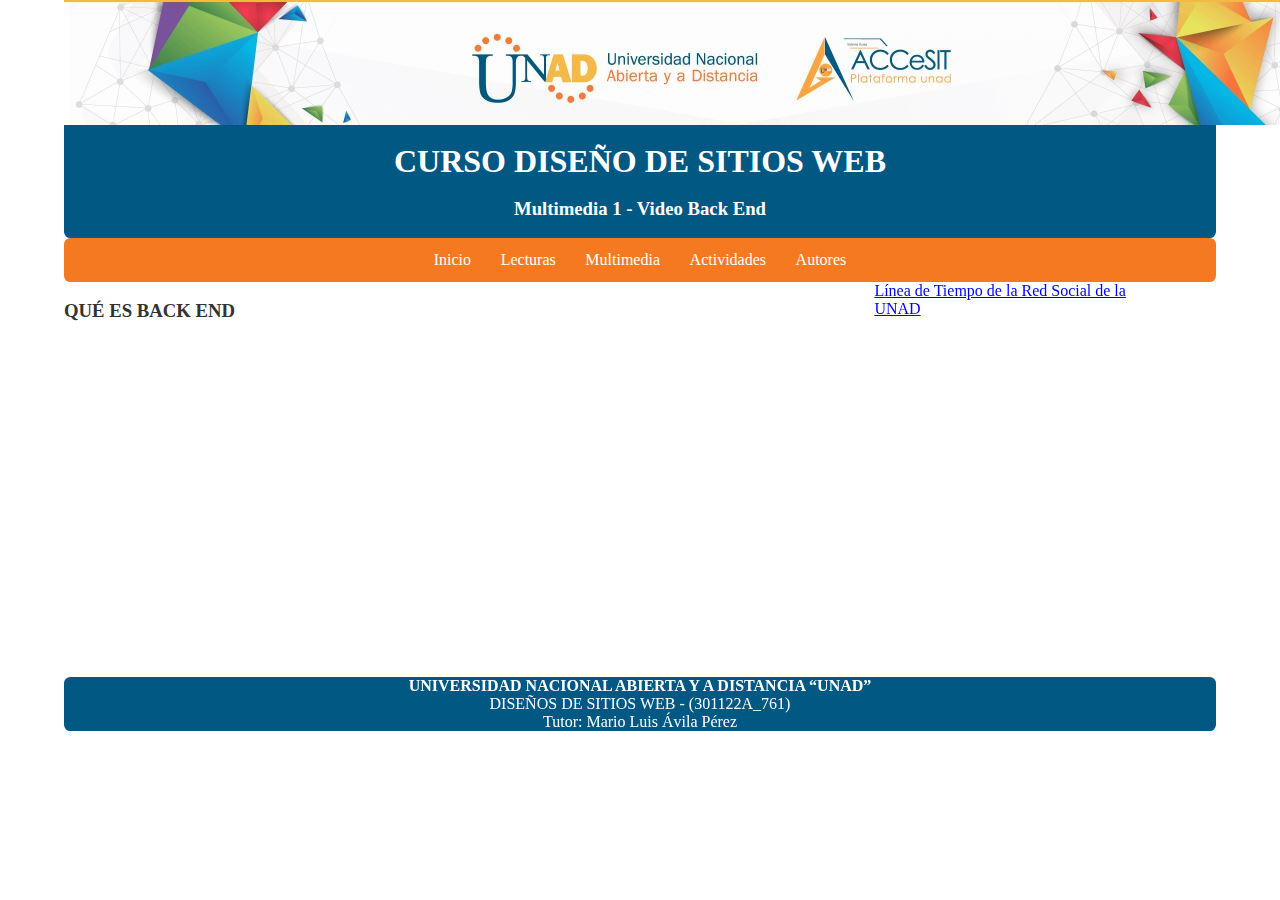
<file: multimedia2.html>
<!DOCTYPE html>
<html lang="en">
<head>
    <meta charset="UTF-8">
    <meta name="viewport" content="width=device-width, initial-scale=1.0">
    <title>UNIDAD 2 - FASE 3 - Formato WEB con HTML5 y CSS3</title>
    <link rel="stylesheet" href="css/estilos.css">
</head>
<body>
    <header>
        <img src="img/header graph.jpg" alt="logo de la UNAD" class="imgcenter"><br>
        <h1 class="txtcentrado">CURSO DISEÑO DE SITIOS WEB</h1><br>
        <h3 class="txtcentrado">Multimedia 1 - Video Back End</h3><br>
    </header>
    <nav>
        <ul class="menu">
            <li><a href="index.html">Inicio</a></li>
            <li class="boton"><a href="#">Lecturas</a>
            <div class="listaDesplegable">
                <a href="lectura1.html">Hosting y Dominio</a>
                <a href="lectura2.html">Estructura Sitio</a>
                <a href="lectura3.html">Diseño y Contenido</a>
                <a href="lectura4.html">Tecnologías Web</a>
                <a href="lectura5.html">Comercio Electrónico</a>                
            </div>
            </li>
            <li class="boton"><a href="#">Multimedia</a>
                <div class="listaDesplegable">
                    <a href="multimedia1.html">Front End</a>
                    <a href="multimedia2.html">Back End</a>
                </div>
            </li>            
            <li class="boton"><a href="#">Actividades</a>
                <div class="listaDesplegable">
                    <a href="actividades1.html">Actividad Marketing Digital</a>
                    <a href="actividades2.html">Actividad Redes Sociales</a>
                </div>
            </li>
             <li><a href="autores.html">Autores</a></li>
        </ul>
    </nav>
    <section class="contenedor">
        <section class="central">
            <br>
            <article>
                <h3> <strong>QUÉ ES BACK END</strong></h3><br><br>
            </article>
            <article>
                <div style="text-align:center;">
                <iframe width="560" height="315" src="https://www.youtube.com/embed/WwbBOQaM0Zw" frameborder="0" allow="accelerometer; autoplay; encrypted-media; gyroscope; picture-in-picture" allowfullscreen></iframe>
                </div>
            </article>
        </section>
        <aside>
            <a class="twitter-timeline" data-height="450" data-theme="light" href="https://twitter.com/UniversidadUNAD?ref_src=twsrc">Línea de Tiempo de la Red Social de la UNAD</a> <script async src="https://platform.twitter.com/widgets.js" charset="utf-8"></script>

        </aside>

    </section>
    <footer>
        <h4>UNIVERSIDAD NACIONAL ABIERTA Y A DISTANCIA “UNAD”</h4>        
        <p>DISEÑOS DE SITIOS WEB - (301122A_761)</p>
        <p>Tutor: Mario Luis Ávila Pérez</p>
    </footer>
</body>
</html>
</file>
<file: css/estilos.css>
*{ /* reiniciar algunos estilos del navegador*/
    margin: 0;
    padding: 0;
}
body{
    background-color: white;
    color: white;
}
nav, header, .contenedor, footer{
    max-width: 90%;
    margin: auto;
    border-radius: 0.4em;
}
IMG.imgcenter{
      display: block;
      margin-left: auto;
      margin-right: auto;
      border:none;
}
IMG.imgleft{
      display: block;
      margin-left: 1px;
      border:none;
}
h1.txtcentrado {
text-align:center;
}
h3.txtcentrado {
text-align:center;
}
h4.txtresaltado {
color: #005883;
text-align:center;
}
nav{
    background-color: #F47920;
    text-align: center;
}
header{
    background-color: #005883;
    display: block;
    justify-content: center;
}
.contenedor{
  background-color: white;
  color: #333333; 
}
.central{
    background-color: white;
    display: inline-block;
    vertical-align: top;
    width: 70%;
}
.creditos{
    background-color: #808080;
    display: inline-block;
    vertical-align: top;
    width: 100%;
}
footer{
    background-color: #005883;
    text-align: center;
}
aside{
    background-color: white;
    display: inline-block;
    width: 25%;
    vertical-align: top;
}
/* Menu*/
.menu li{
    display:inline-block ;
}
li a, boton{
    display: inline-block;
    color: white;
    text-align: center;
    text-decoration: none;
    padding: 0.8em;
}
.listaDesplegable{
    display: none;
    background-color: ghostwhite;
    position: absolute;
}
.listaDesplegable a{
    color: black;
    display: block;
    text-align: left;
}
.boton:hover .listaDesplegable{
    display: block;
}
li a:hover{
    background-color: #005883;
}
</file>
<file: css/style.css>
.contenedor .central article:hover{
    background-color: #B3B3B3;  
}

article{
    border:solid 0.5px;
    border-radius: 5px;
    padding: 20px 20px;
    margin-bottom: 12px;
    margin-left: 10px;
    width: 25%;
    box-shadow: 5px 10px 10px rgb(244,121,32);
    display: inline-block;
}

.big{
	text-align: center;
    border:solid 0.5px;
    border-radius: 5px;
    padding: 20px 20px;
    margin-bottom: 12px;
    margin-left: 10px;
    width: 86%;
    box-shadow: 5px 10px 10px rgb(244,121,32);
    display: inline-block;	
}
</file>
